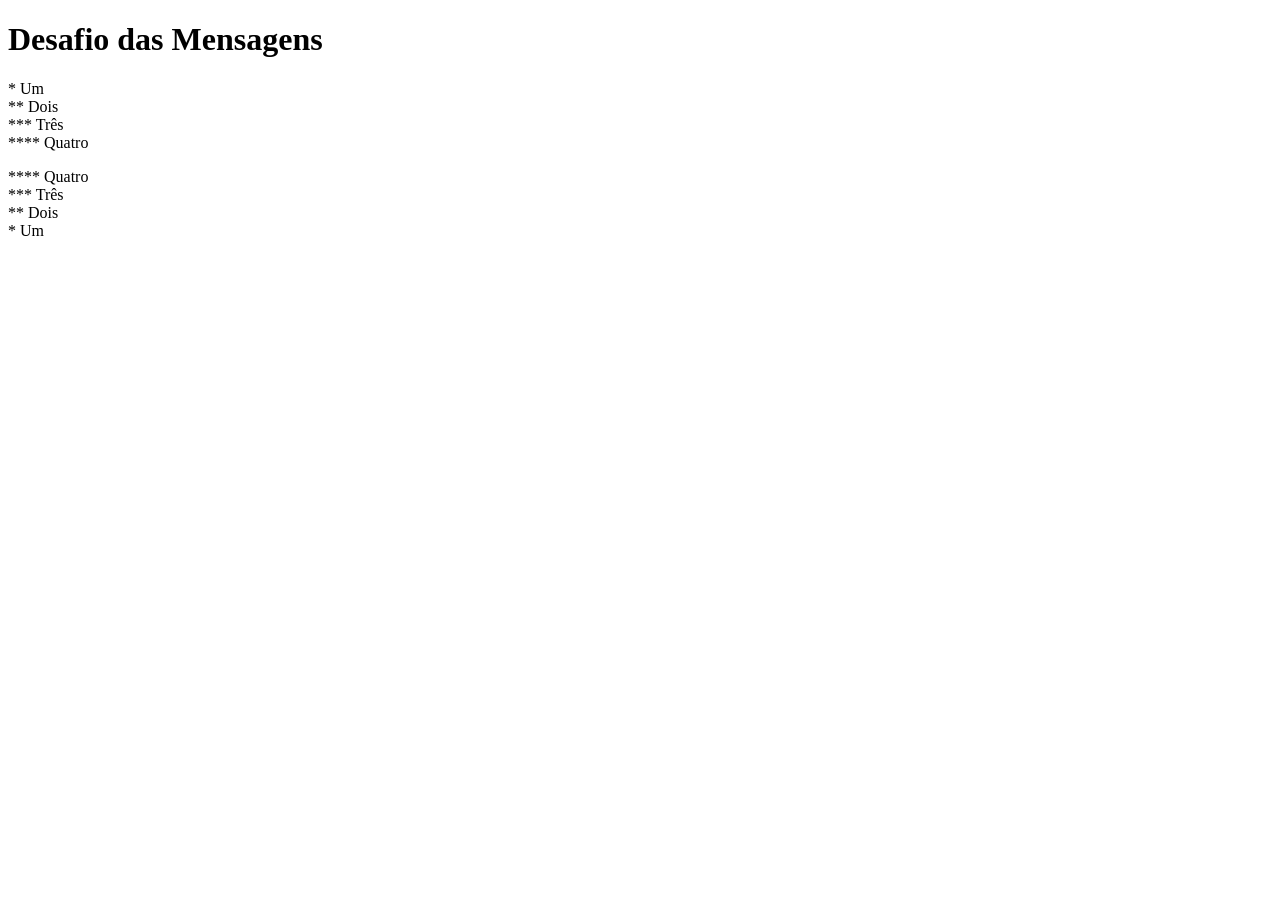
<file: desafios/desafio01/index.html>
<!DOCTYPE html>
<html lang="pt-br">
<head>
    <meta charset="UTF-8">
    <meta name="viewport" content="width=device-width, initial-scale=1.0">
    <title>Mensagens</title>
</head>
<body>
    <h1>Desafio das Mensagens</h1>
    <p>
        * Um <br>
        ** Dois <br>
        *** Três <br>
        **** Quatro <br>
    </p>
    <p>
        **** Quatro <br>
        *** Três <br>
        ** Dois <br>
        * Um <br>
    </p>
</body>
</html>
</file>
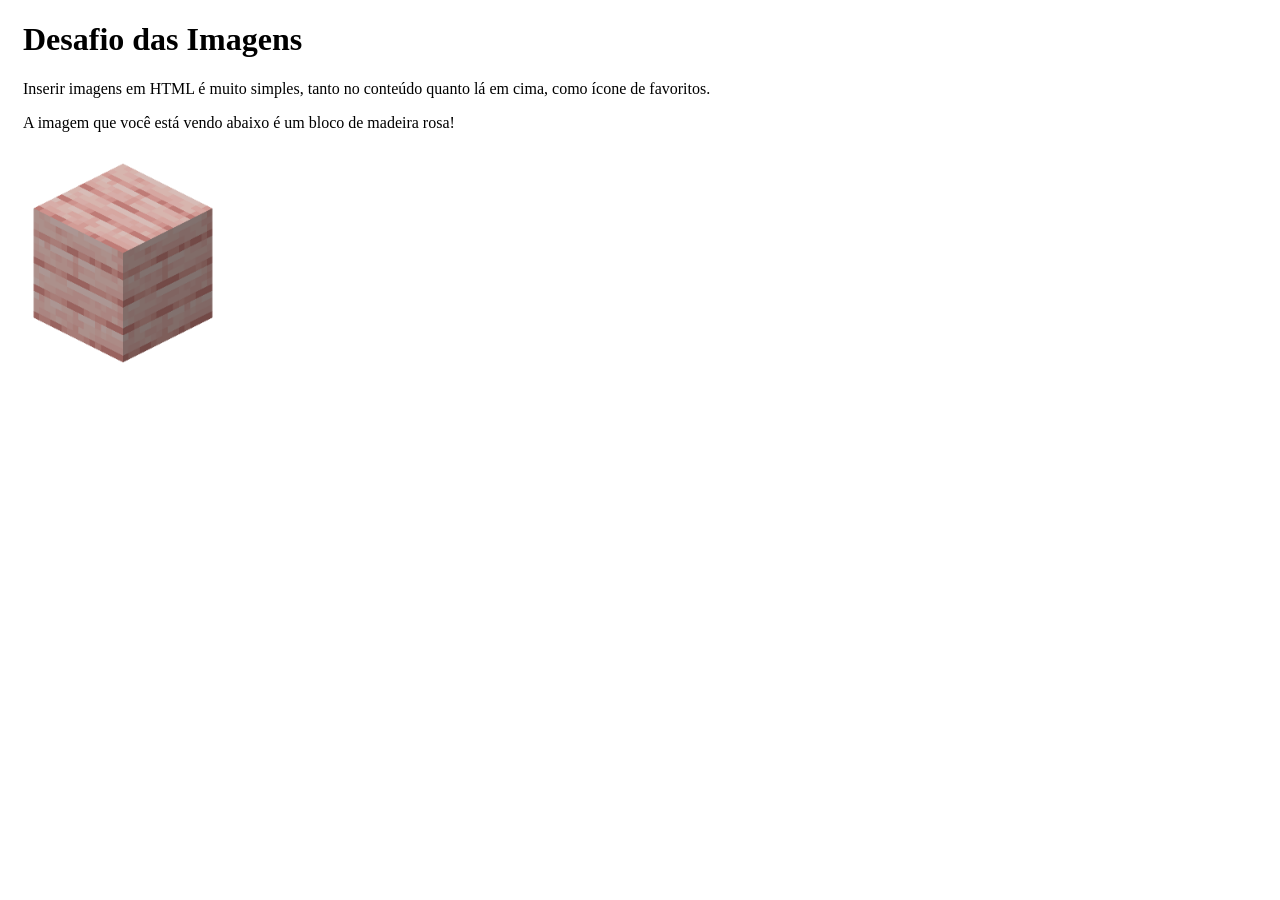
<file: desafios/desafio02/index.html>
<!DOCTYPE html>
<html lang="pt-br">
<head>
    <meta charset="UTF-8">
    <meta name="viewport" content="width=device-width, initial-scale=1.0">
    <link rel="shortcut icon" href="favicon.ico" type="image/x-icon">
    <title>Imagens</title>
    <style>
        * {
            font-family: Cambria, Cochin, Georgia, Times, 'Times New Roman', serif;
        }

        body {
            padding-left: 15px;
        }

        img {
            margin-top: 15px;
            width: 200px;
        }
    </style>
</head>
<body>
    <h1>Desafio das Imagens</h1>
    <p>Inserir imagens em HTML é muito simples, tanto no conteúdo quanto lá em cima, como ícone de favoritos.</p>
    <p>A imagem que você está vendo abaixo é um bloco de madeira rosa!</p>
    <img src="pink_wood.webp" alt="GitHub">
</body>
</html>
</file>
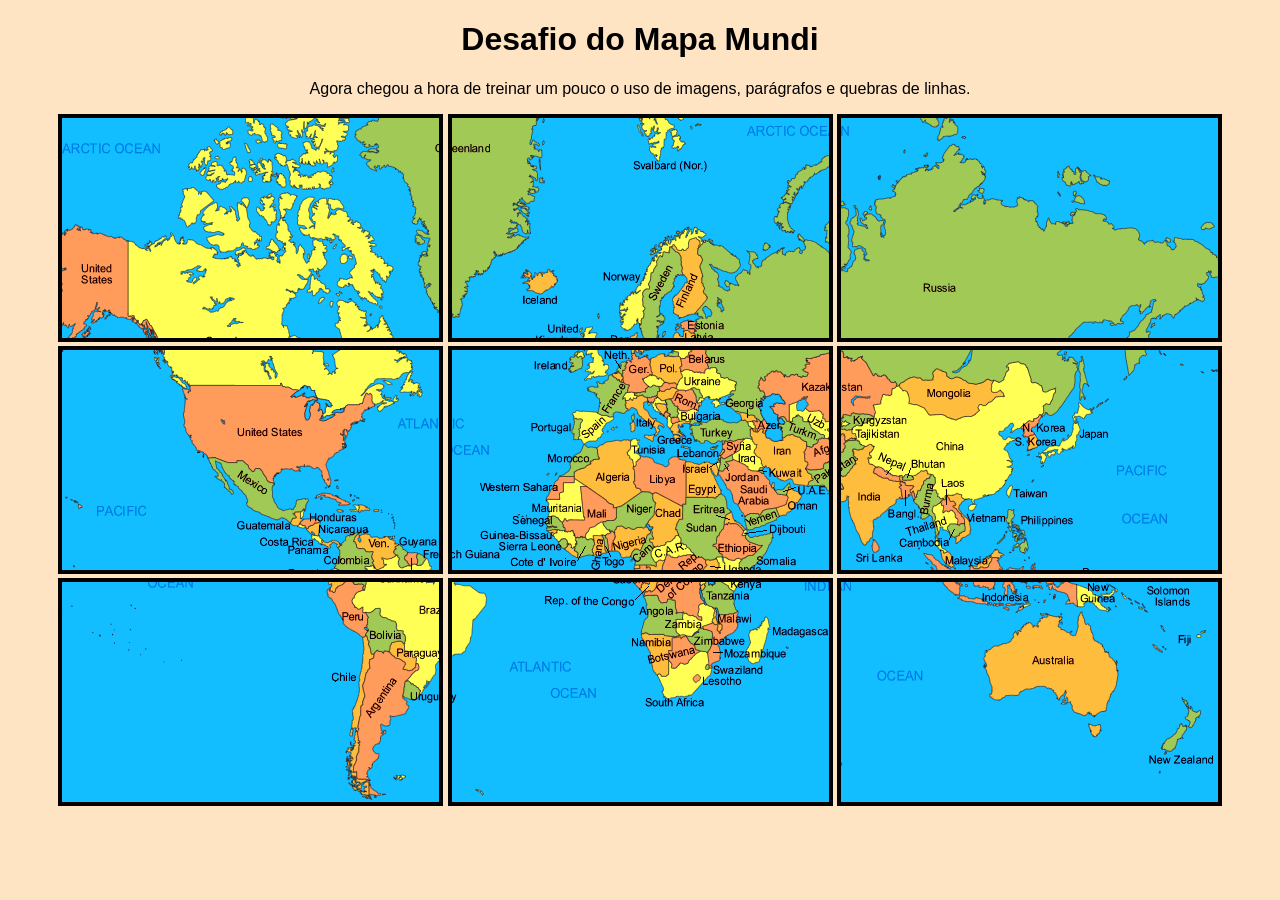
<file: desafios/desafio03/index.html>
<!DOCTYPE html>
<html lang="pt-br">
<head>
    <meta charset="UTF-8">
    <meta name="viewport" content="width=device-width, initial-scale=1.0">
    <link rel="shortcut icon" href="favicon.ico" type="image/x-icon">
    <title>Mapa Mundi</title>
    <style>
        body {
            text-align: center;
            font-family: Arial, Helvetica, sans-serif;
            background-color: bisque;
        }
    </style>
</head>
<body>
    <h1>Desafio do Mapa Mundi</h1>
    <p>Agora chegou a hora de treinar um pouco o uso de imagens, parágrafos e quebras de linhas.</p>
    
    <p>
        <img src="imagens/mapa001.png" alt="Mapa Mundi">
        <img src="imagens/mapa002.png" alt="Mapa Mundi">
        <img src="imagens/mapa003.png" alt="Mapa Mundi"><br>
        <img src="imagens/mapa004.png" alt="Mapa Mundi">
        <img src="imagens/mapa005.png" alt="Mapa Mundi">
        <img src="imagens/mapa006.png" alt="Mapa Mundi"><br>
        <img src="imagens/mapa007.png" alt="Mapa Mundi">
        <img src="imagens/mapa008.png" alt="Mapa Mundi">
        <img src="imagens/mapa009.png" alt="Mapa Mundi">
    </p>
</body>
</html>
</file>
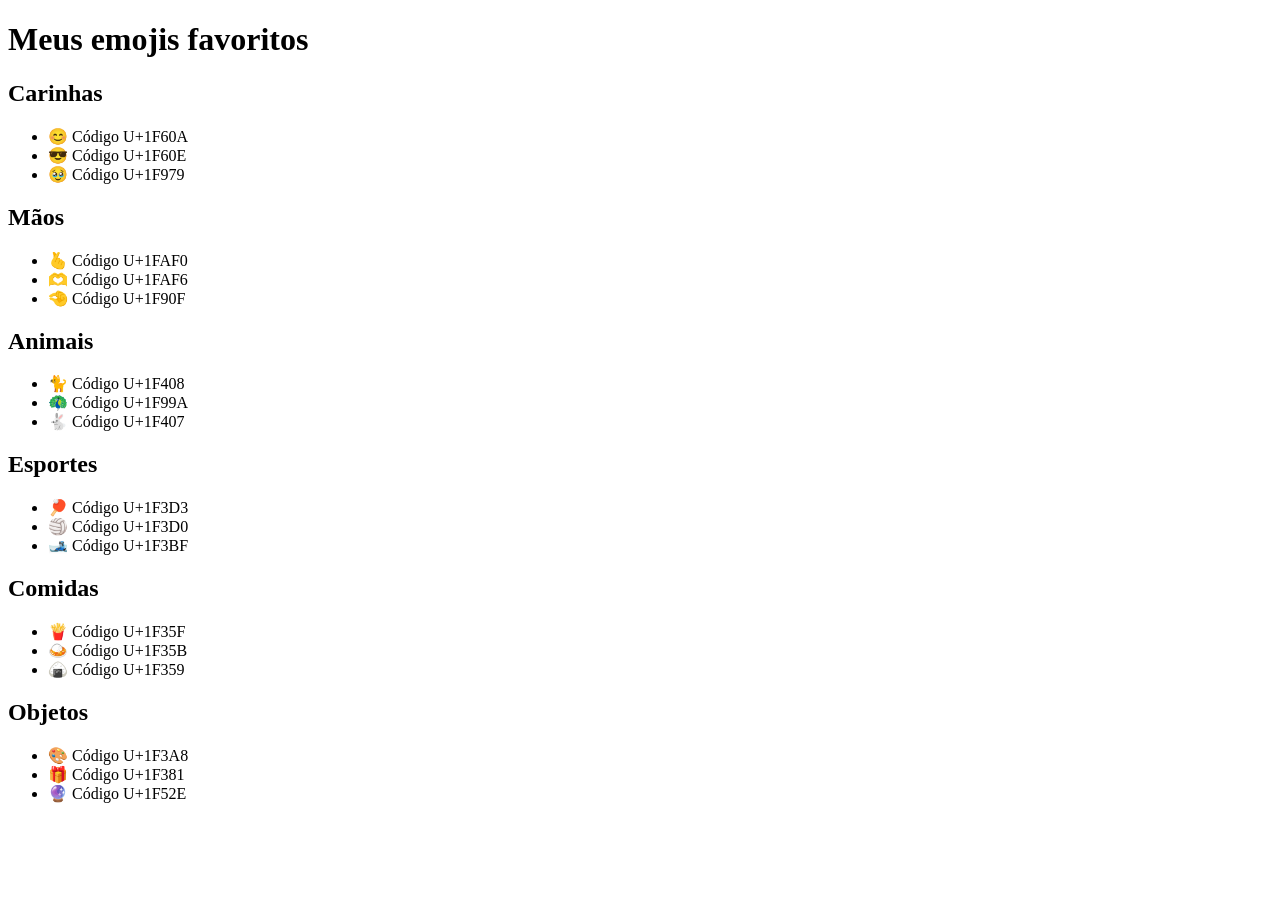
<file: desafios/desafio04/index.html>
<!DOCTYPE html>
<html lang="pt-br">
<head>
    <meta charset="UTF-8">
    <meta name="viewport" content="width=device-width, initial-scale=1.0">
    <title>Emojis</title>
</head>
<body>
    <h1>Meus emojis favoritos</h1>
    <h2>Carinhas</h2>
    <ul>
        <li>&#x1F60A; Código U+1F60A</li>
        <li>&#x1F60E; Código U+1F60E</li>
        <li>&#x1F979; Código U+1F979</li>
    </ul>
    <h2>Mãos</h2>
    <ul>
        <li>&#x1FAF0; Código U+1FAF0</li>
        <li>&#x1FAF6; Código U+1FAF6</li>
        <li>&#x1F90F; Código U+1F90F</li>
    </ul>
    <h2>Animais</h2>
    <ul>
        <li>&#x1F408; Código U+1F408</li>
        <li>&#x1F99A; Código U+1F99A</li>
        <li>&#x1F407; Código U+1F407</li>
    </ul>
    <h2>Esportes</h2>
    <ul>
        <li>&#x1F3D3; Código U+1F3D3</li>
        <li>&#x1F3D0; Código U+1F3D0</li>
        <li>&#x1F3BF; Código U+1F3BF</li>
    </ul>
    <h2>Comidas</h2>
    <ul>
        <li>&#x1F35F; Código U+1F35F</li>
        <li>&#x1F35B; Código U+1F35B</li>
        <li>&#x1F359; Código U+1F359</li>
    </ul>
    <h2>Objetos</h2>
    <ul>
        <li>&#x1F3A8; Código U+1F3A8</li>
        <li>&#x1F381; Código U+1F381</li>
        <li>&#x1F52E; Código U+1F52E</li>
    </ul>
</body>
</html>
</file>
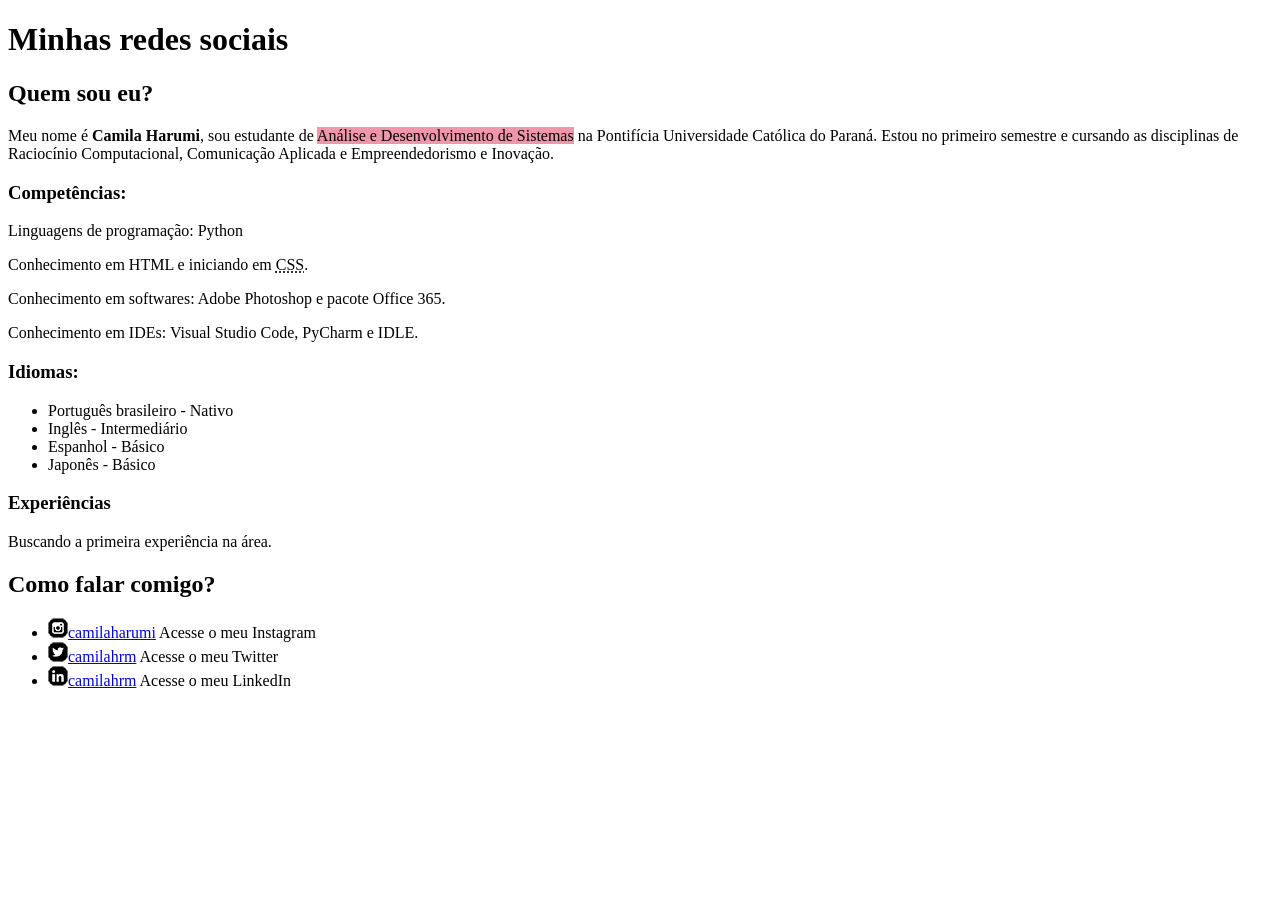
<file: desafios/desafio05/index.html>
<!DOCTYPE html>
<html lang="pt-br">
<head>
    <meta charset="UTF-8">
    <meta http-equiv="X-UA-Compatible" content="IE=edge">
    <meta name="viewport" content="width=device-width, initial-scale=1.0">
    <title>Social</title>
    <style>
        mark {background-color: rgb(240, 150, 170);}
    </style>
</head>
<body>
    <h1>Minhas redes sociais</h1>
    <h2>Quem sou eu?</h2>
    <p>Meu nome é <strong>Camila Harumi</strong>, sou estudante de <mark>Análise e Desenvolvimento de Sistemas</mark> na Pontifícia Universidade Católica do Paraná. Estou no primeiro semestre e cursando as disciplinas de Raciocínio Computacional, Comunicação Aplicada e Empreendedorismo e Inovação.</p>
    <h3>Competências:</h3>
    <p>Linguagens de programação: Python</p>
    <p>Conhecimento em <abbrev title="HyperText Markup Language">HTML</abbrev> e iniciando em <abbr title="Cascading Style Sheets">CSS</abbr>.</p>
    <p>Conhecimento em softwares: Adobe Photoshop e pacote Office 365.
    <p>Conhecimento em IDEs: Visual Studio Code, PyCharm e IDLE.</p>
    <h3>Idiomas:<h3></h3>
    <ul>
        <Li>Português brasileiro - Nativo</Li>
        <li>Inglês - Intermediário</li>
        <li>Espanhol - Básico</li>
        <li>Japonês - Básico</li>
    </ul>
    <h3>Experiências</h3>
    <p>Buscando a primeira experiência na área.</p>
    <h2>Como falar comigo?</h2>
    <ul>
        <li><img src="imagens/icone-instagram.png"><a href="https://www.instagram.com" target="_blank" rel="external">camilaharumi</a> Acesse o meu Instagram</li>
        <li><img src="imagens/icone-twitter.png"><a href="https://twitter.com" target="_blank" rel="external">camilahrm</a> Acesse o meu Twitter
        <li><img src="imagens/icone-linkedin.png"><a href="https://br.linkedin.com" target="_blank" rel="external">camilahrm</a> Acesse o meu LinkedIn</li>
    </ul>
</body>
</html>
</file>
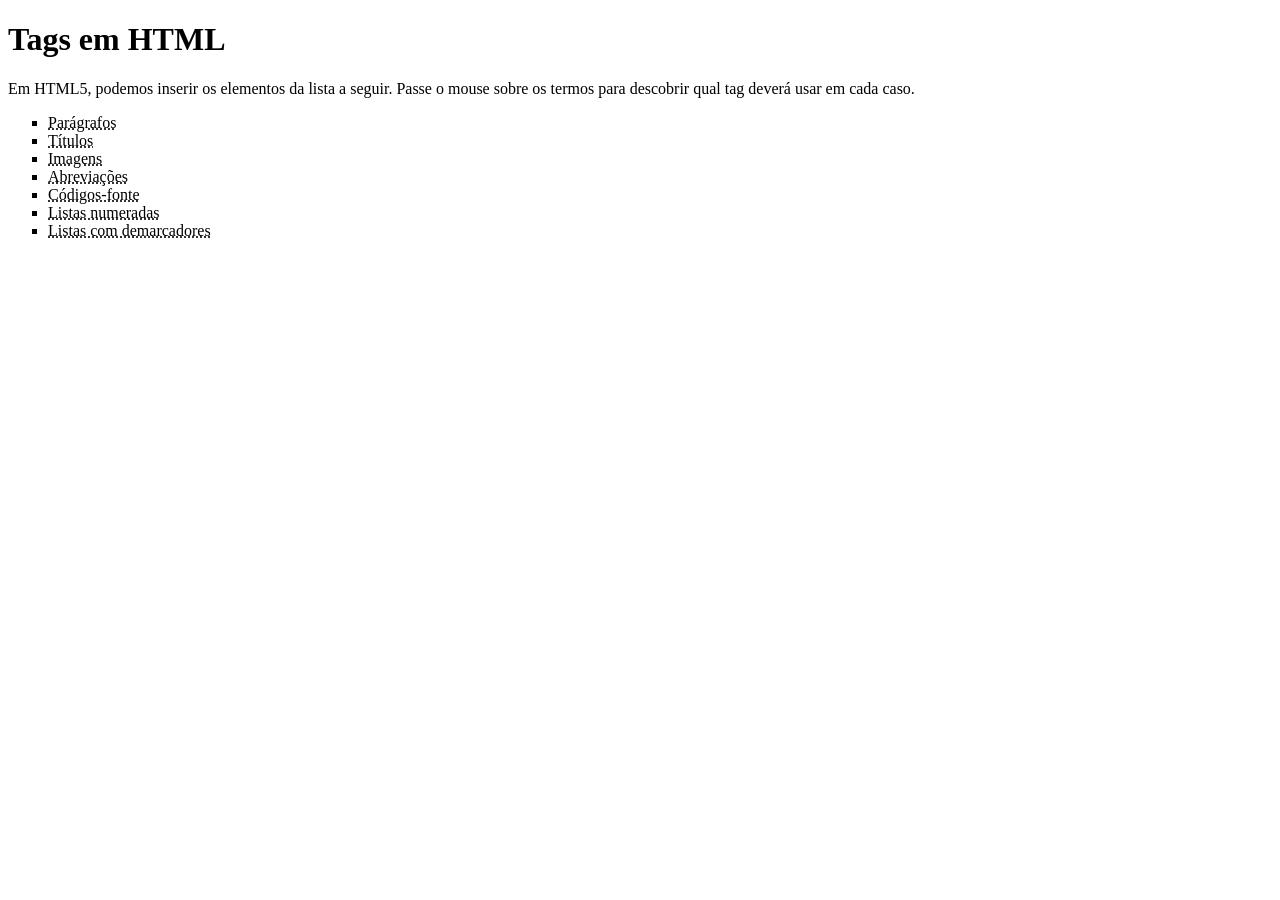
<file: desafios/desafio06/index.html>
<!DOCTYPE html>
<html lang="pt-br">
<head>
    <meta charset="UTF-8">
    <meta http-equiv="X-UA-Compatible" content="IE=edge">
    <meta name="viewport" content="width=device-width, initial-scale=1.0">
    <title>Tags HTML</title>
</head>
<body>
    <h1>Tags em HTML</h1>
    <p>Em HTML5, podemos inserir os elementos da lista a seguir. Passe o mouse sobre os termos para descobrir qual tag deverá usar em cada caso.</p>

    <ul type="square">
        <li><abbr title="Use a tag &lt;p&gt;">Parágrafos</abbr></li>
        <li><abbr title="Use a tag &lt;title&gt;">Títulos</abbr></li>
        <li><abbr title="Use a tag &lt;img src=/&gt;">Imagens</abbr></li>
        <li><abbr title="Use a tag &lt;abbr&gt;">Abreviações</abbr></li>
        <li><abbr title="Use a tag &lt;code&gt;">Códigos-fonte</abbr></li>
        <li><abbr title="Use a tag &lt;ol&gt;">Listas numeradas</abbr></li>
        <li><abbr title="Use a tag &lt;ul&gt;">Listas com demarcadores</abbr></li>
    </ul>
</body>
</html>
</file>
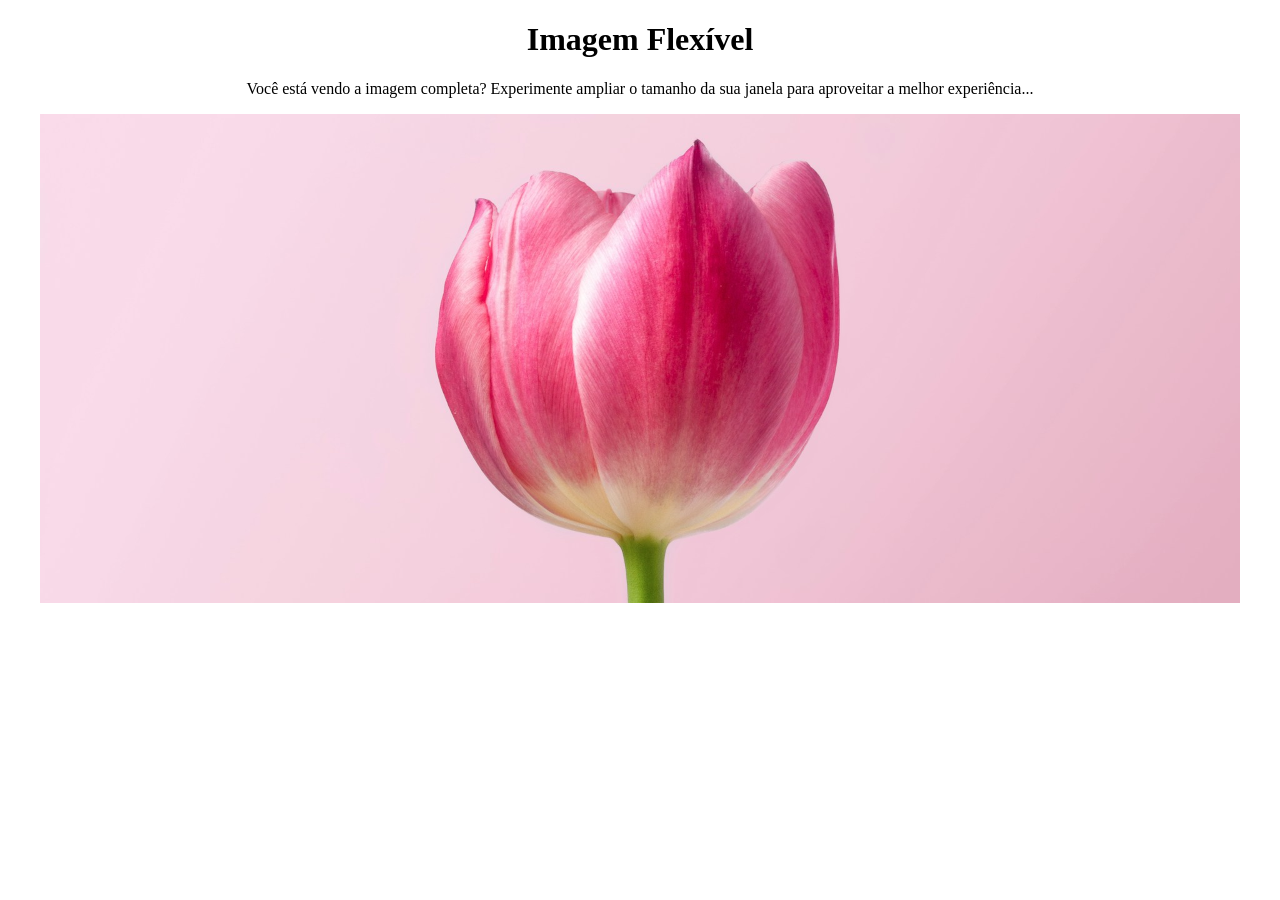
<file: desafios/desafio07/index.html>
<!DOCTYPE html>
<html lang="pt-br">
<head>
    <meta charset="UTF-8">
    <meta name="viewport" content="width=device-width, initial-scale=1.0">
    <title>Tulipa flexível</title>
    <style>
        body {
            text-align: center;
            font-family: Cambria, Cochin, Georgia, Times, 'Times New Roman', serif;
        }
    </style>
</head>
<body>
    <h1>Imagem Flexível</h1>
    <p>Você está vendo a imagem completa? Experimente ampliar o tamanho da sua janela para aproveitar a melhor experiência...</p>
    <picture>
        <source media="(max-width: 800px)" srcset="flor-p.png">
        <source media="(max-width: 1200px)" srcset="flor-m.png">
        <img src="flor-g.png" alt="tulipa">
    </picture>
</body>
</html>
</file>
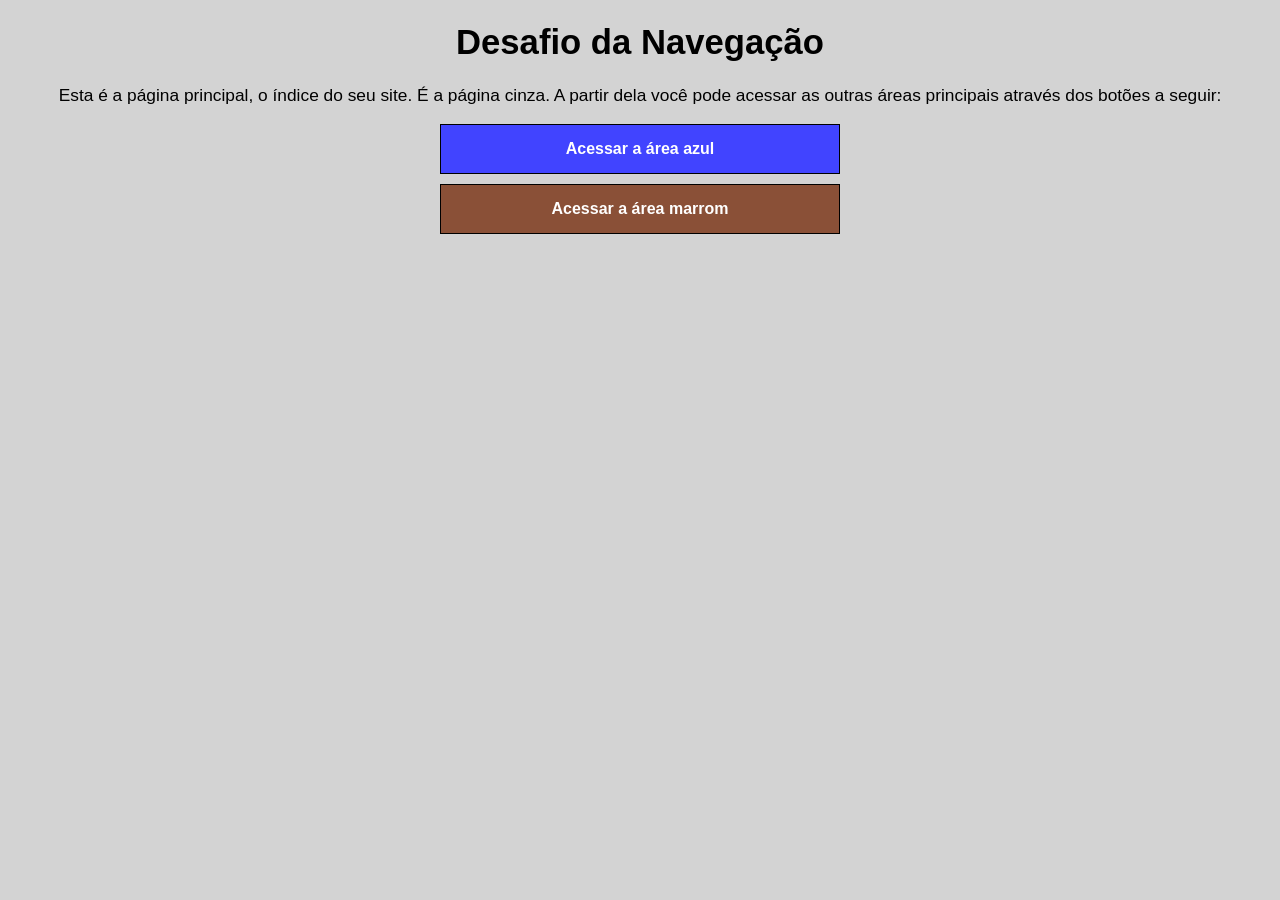
<file: desafios/desafio08/index.html>
<!DOCTYPE html>
<html lang="pt-br">
<head>
    <meta charset="UTF-8">
    <meta name="viewport" content="width=device-width, initial-scale=1.0">
    <link rel="shortcut icon" href="favicon.ico" type="image/x-icon">
    <title>Navegação</title>
    <style>
        body {
            font: 13pt Arial;
            color: black;
            background-color: lightgray;
            text-align: center;
        }

        button {
            cursor: pointer;
            width: 400px;
            margin: 10px auto;
        }

        a {
            text-decoration: none;
        }

        button#botao-azul {
            display: block;
            background-color: rgb(65, 68, 255);
            padding: 15px;
            font-size: medium;
            color: white;
            font-weight: bold;
            border: 1.5px solid black;
            transition: 0.3s;
        }

        button#botao-marrom {
            display: block;
            background-color: rgb(138, 80, 55);
            padding: 15px;
            font-size: medium;
            color: white;
            font-weight: bold;
            border: 1.5px solid black;
            transition: 0.3s;
        }

        button#botao-azul:hover {
            background-color: rgb(207, 54, 54);
        }

        button#botao-marrom:hover {
            background-color: rgb(207, 54, 54);
        }
    </style>
</head>
<body>
    <h1>Desafio da Navegação</h1>
    <p>Esta é a página principal, o índice do seu site. É a página cinza. A partir dela você pode acessar as outras áreas principais através dos botões a seguir:</p>

    <a href="azul.html"><button id="botao-azul">Acessar a área azul</button></a>
    <a href="marrom.html"><button id="botao-marrom">Acessar a área marrom</button></a>
</body>
</html>
</file>
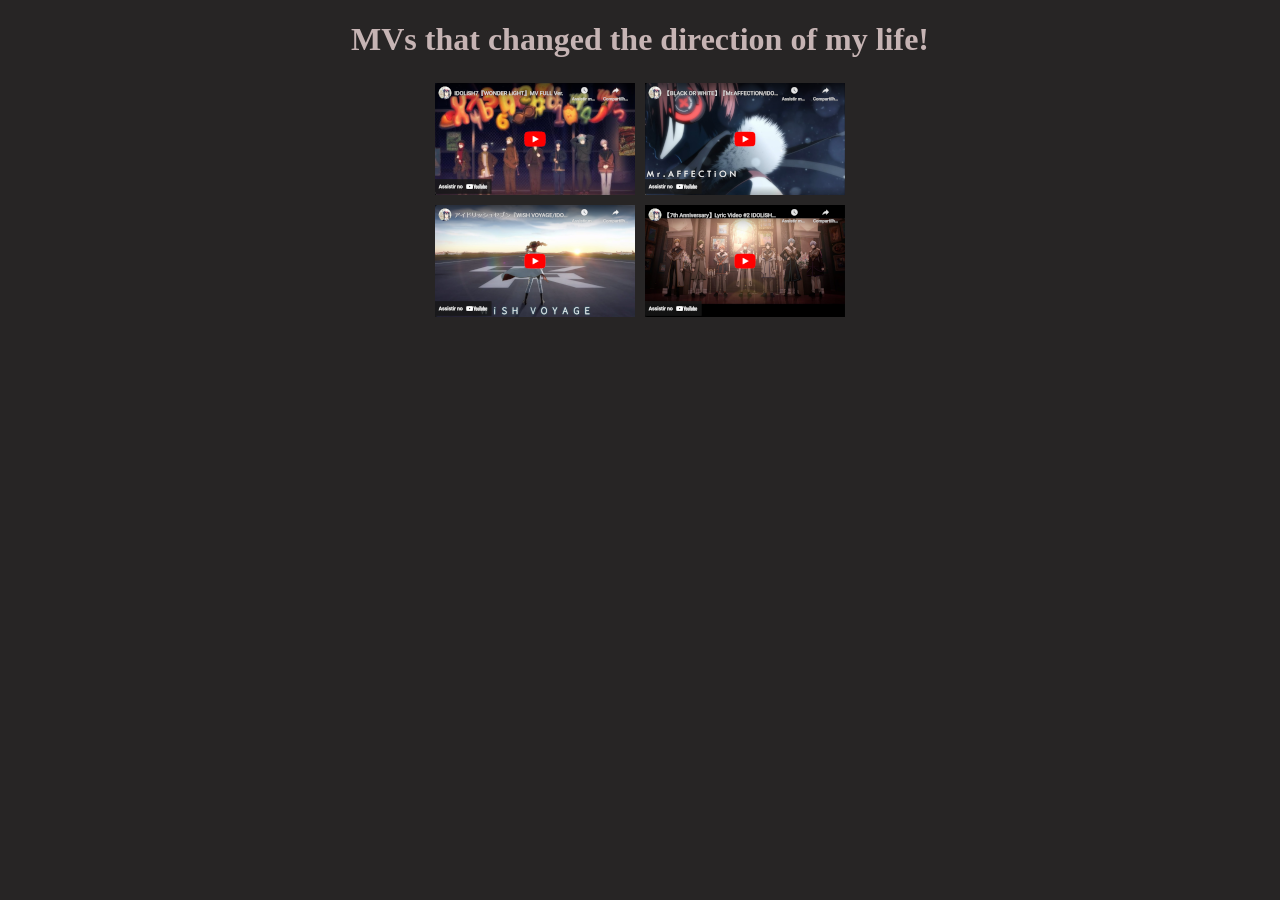
<file: desafios/desafio09/index.html>
<!DOCTYPE html>
<html lang="pt-br">
<head>
    <meta charset="UTF-8">
    <meta http-equiv="X-UA-Compatible" content="IE=edge">
    <meta name="viewport" content="width=device-width, initial-scale=1.0">
    <title>Vídeos</title>
    <link rel="shortcut icon" href="rikuicon.ico" type="image/x-icon">
    <style>
        body {
            background-color: rgb(39, 37, 37);
            color: rgb(198, 180, 180);
            text-align: center;
            font-family: Cambria, Cochin, Georgia, Times, 'Times New Roman', serif;
        }

        img {
            margin: 3px;
        }
    </style>
</head>
<body>
    <h1>MVs that changed the direction of my life!</h1>
    <a href="pag002/pag002.html"><img src="imagens/thumb-wl.png"></a>
    <a href="pag003/pag003.html"><img src="imagens/thumb-ma.png"></a><br>
    <a href="pag004/pag004.html"><img src="imagens/thumb-wv.png"></a>
    <a href="pag005/pag005.html"><img src="imagens/thumb-hc.png"></a>
</body>
</html>
</file>
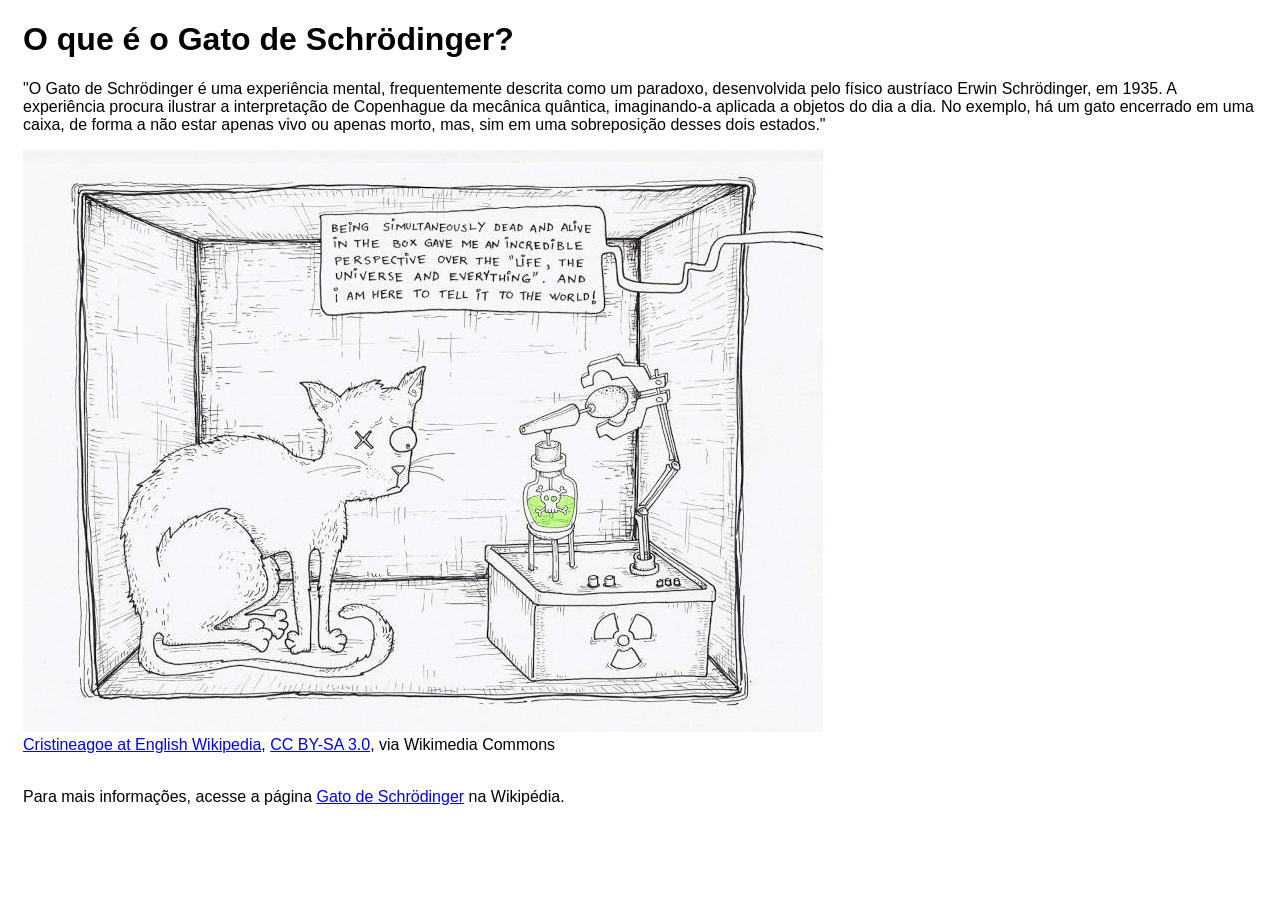
<file: exercicios/ex001/index.html>
<!DOCTYPE html>
<html lang="pt-br">
<head>
    <meta charset="UTF-8">
    <meta http-equiv="X-UA-Compatible" content="IE=edge">
    <meta name="viewport" content="width=device-width, initial-scale=1.0">

    <link rel="shortcut icon" href="favicon.ico" type="image/x-icon">
    
    <title>Gato de Schrödinger</title>
    <style>
        body {
            font-family: Arial, Helvetica, sans-serif;
            padding-left: 15px;
            padding-right: 15px;
        }
    </style>
</head>
<body>
        <h1>O que é o Gato de Schrödinger?</h1>
        <p>"O Gato de Schrödinger é uma experiência mental, frequentemente descrita como um paradoxo, desenvolvida pelo físico austríaco Erwin Schrödinger, em 1935. A experiência procura ilustrar a interpretação de Copenhague da mecânica quântica, imaginando-a aplicada a objetos do dia a dia. No exemplo, há um gato encerrado em uma caixa, de forma a não estar apenas vivo ou apenas morto, mas, sim em uma sobreposição desses dois estados."</p>

        <img src="imagens/schrodingercat-800.jpg" alt="schrodinger cat"/>
        <br>
        <a href="https://commons.wikimedia.org/wiki/File:Schrodinger_cat_in_box.jpg" target="_blank">Cristineagoe at English Wikipedia</a>, <a href="https://creativecommons.org/licenses/by-sa/3.0" target="_blank">CC BY-SA 3.0</a>, via Wikimedia Commons

        
        <p><br>Para mais informações, acesse a página <a href="https://pt.wikipedia.org/wiki/Gato_de_Schrödinger" target="_blank">Gato de Schrödinger</a> na Wikipédia.</p>

</body>
</html>
</file>
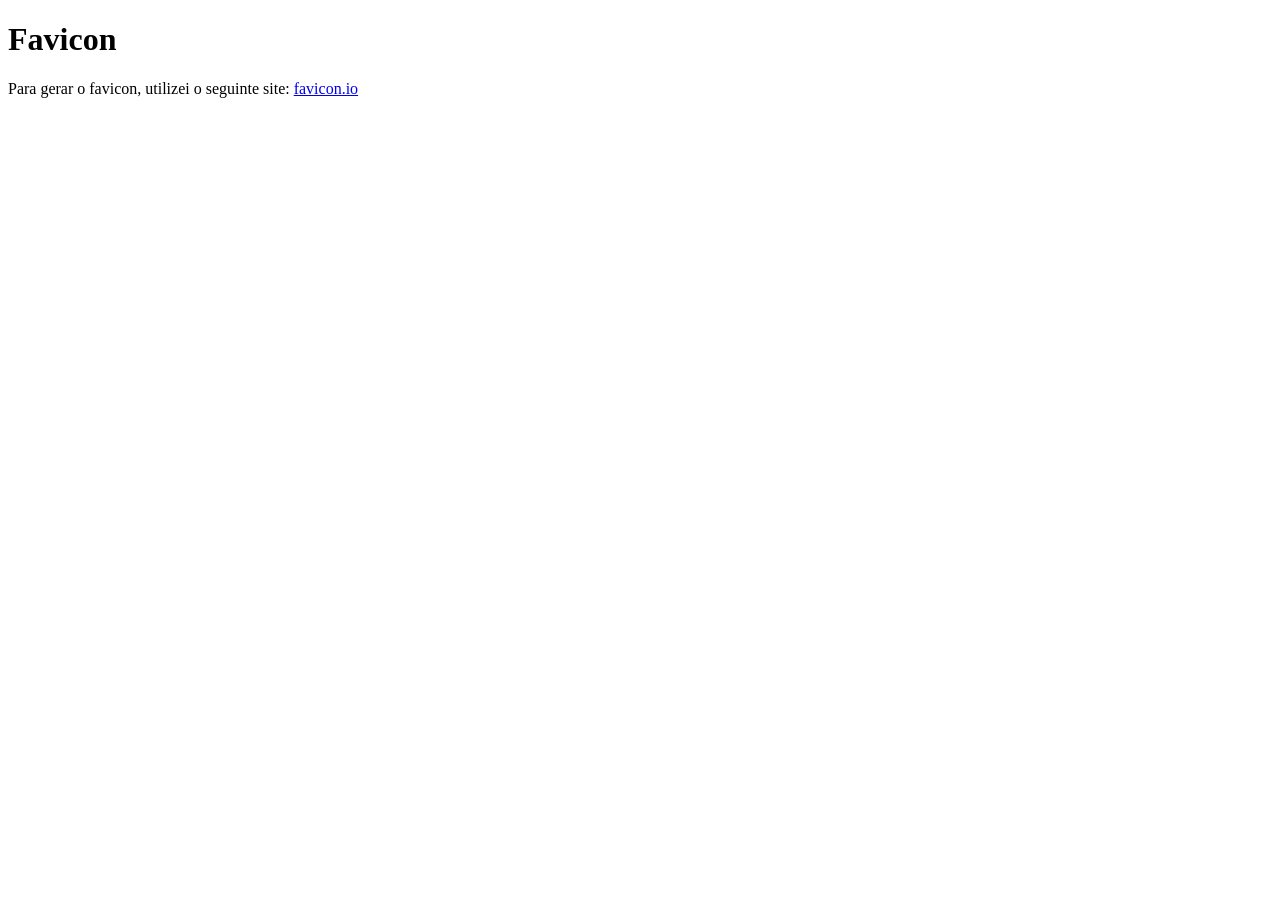
<file: exercicios/ex002/index.html>
<!DOCTYPE html>
<html lang="pt-br">
<head>
    <meta charset="UTF-8">
    <meta http-equiv="X-UA-Compatible" content="IE=edge">
    <meta name="viewport" content="width=device-width, initial-scale=1.0">
    <link rel="shortcut icon" href="rikuicon.ico" type="image/x-icon">
    <title>Teste de favicon</title>
</head>
<body>
    <h1>Favicon</h1>
    <p>Para gerar o favicon, utilizei o seguinte site: <a href="https://favicon.io" target="_blank">favicon.io</a></p>
</body>
</html>
</file>
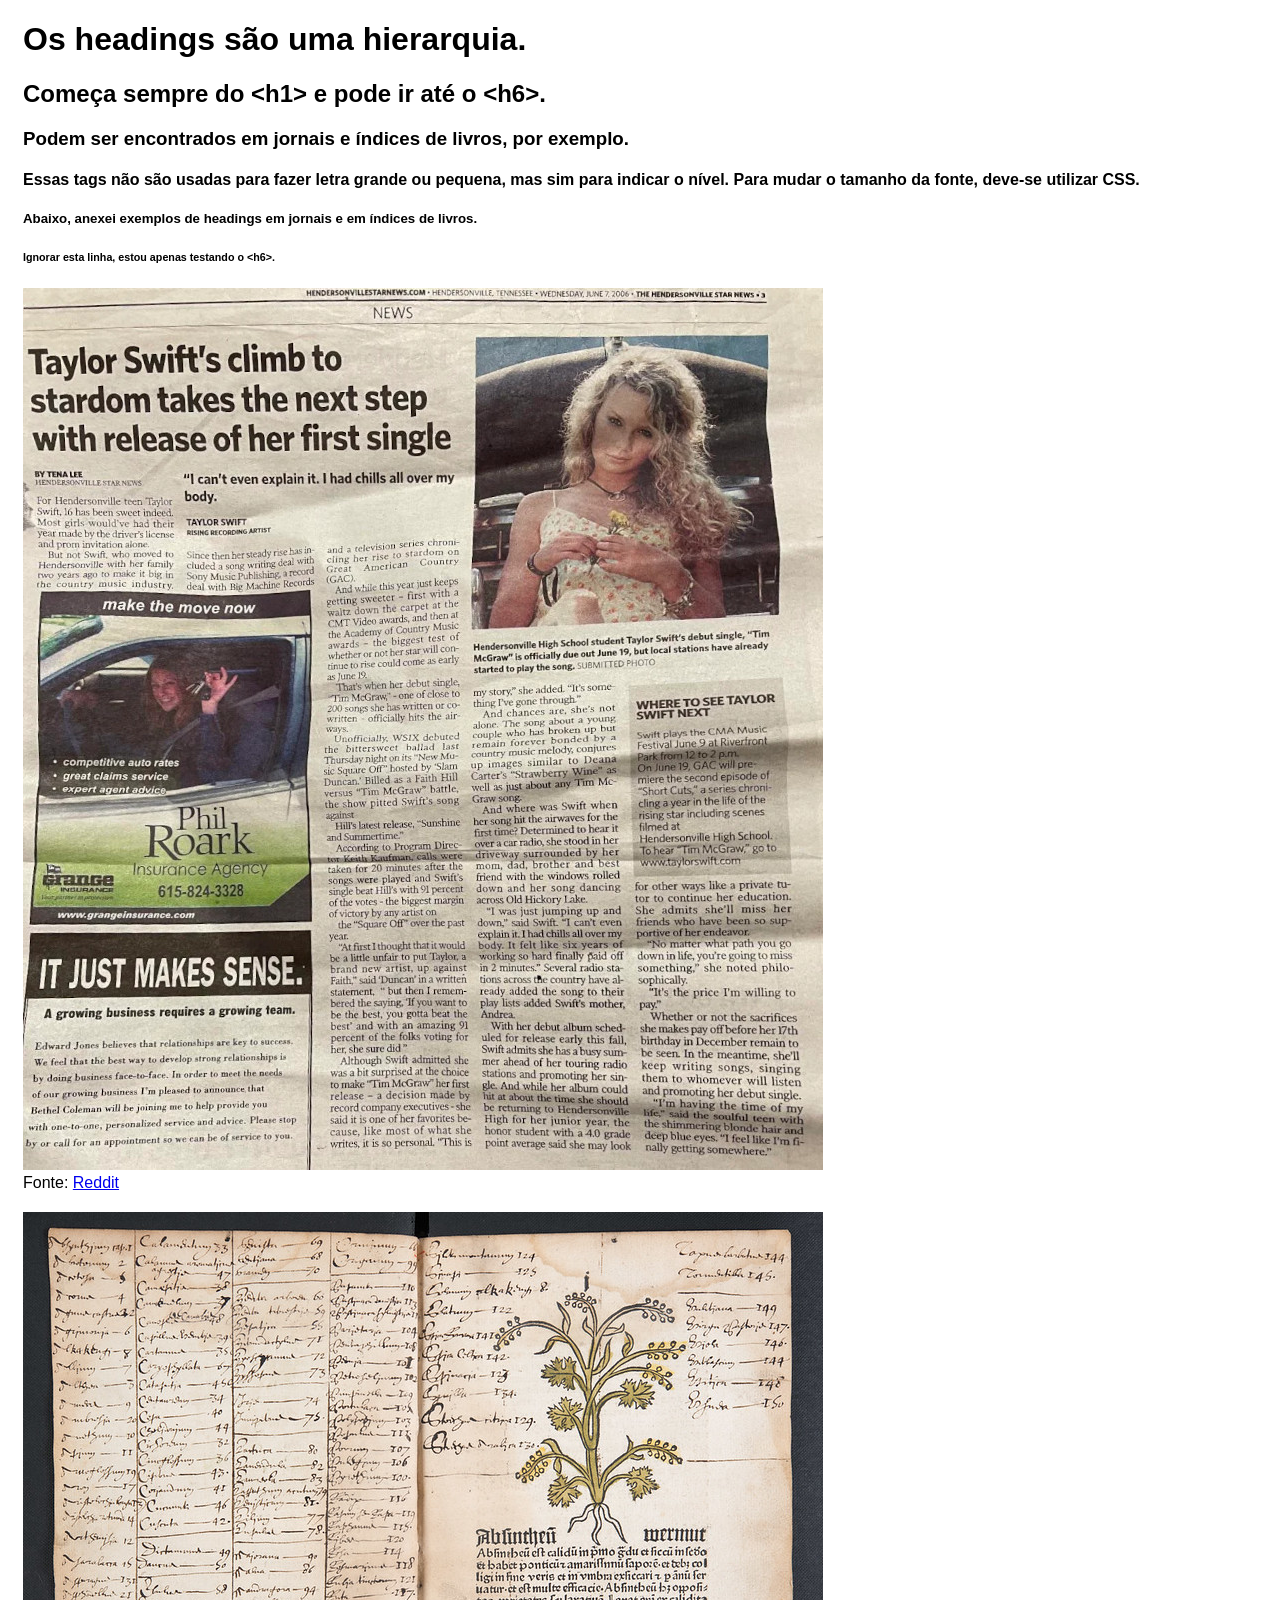
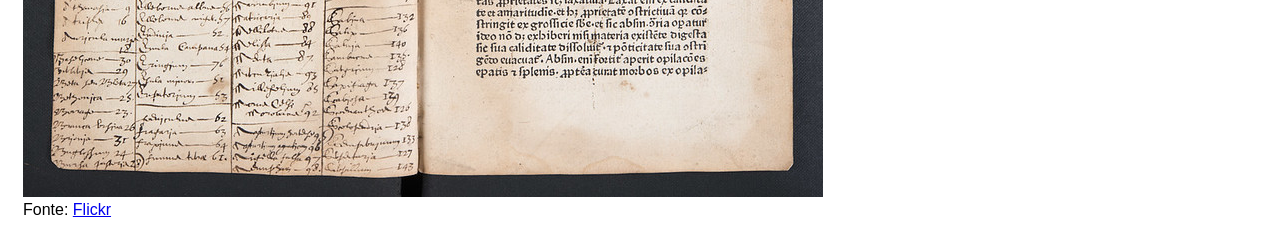
<file: exercicios/ex003/index.html>
<!DOCTYPE html>
<html lang="pt-br">
<head>
    <meta charset="UTF-8">
    <meta http-equiv="X-UA-Compatible" content="IE=edge">
    <meta name="viewport" content="width=device-width, initial-scale=1.0">
    <title>Como funcionam os headings?</title>
    <style>
        body {
            font-family: Arial, Helvetica, sans-serif;
            padding-left: 15px;
            padding-right: 15px;
        }

        .imagem {
            margin-bottom: 20px;
        }
    </style>
</head>
<body>
    <h1>Os headings são uma hierarquia.</h1>
    <h2>Começa sempre do &lt;h1&gt; e pode ir até o &lt;h6&gt;.</h2> <!--less than / greater than-->
    <h3>Podem ser encontrados em jornais e índices de livros, por exemplo.</h3>
    <h4>Essas tags não são usadas para fazer letra grande ou pequena, mas sim para indicar o nível. Para mudar o tamanho da fonte, deve-se utilizar CSS.</h4>
    <h5>Abaixo, anexei exemplos de headings em jornais e em índices de livros.</h5>
    <h6>Ignorar esta linha, estou apenas testando o &lt;h6&gt;.</h6>

    <div class="imagem">
        <img src="imagens/jornal-800.jpg" alt="Heading em jornal"/>
        <br>
        Fonte: <a href="https://www.reddit.com/r/TaylorSwift/comments/10a58ce/profile_of_16yearold_taylor_swift_in_the_local/?show=original" target="_blank">Reddit</a>
    </div>

    <div class="imagem">
        <img src="imagens/indice-800.jpg" alt="Heading em índice de livro"/>
        <br>
        Fonte: <a href="https://www.flickr.com/photos/uofglibrary/7788437934" target="_blank">Flickr</a>
    </div>
</body>
</html>
</file>
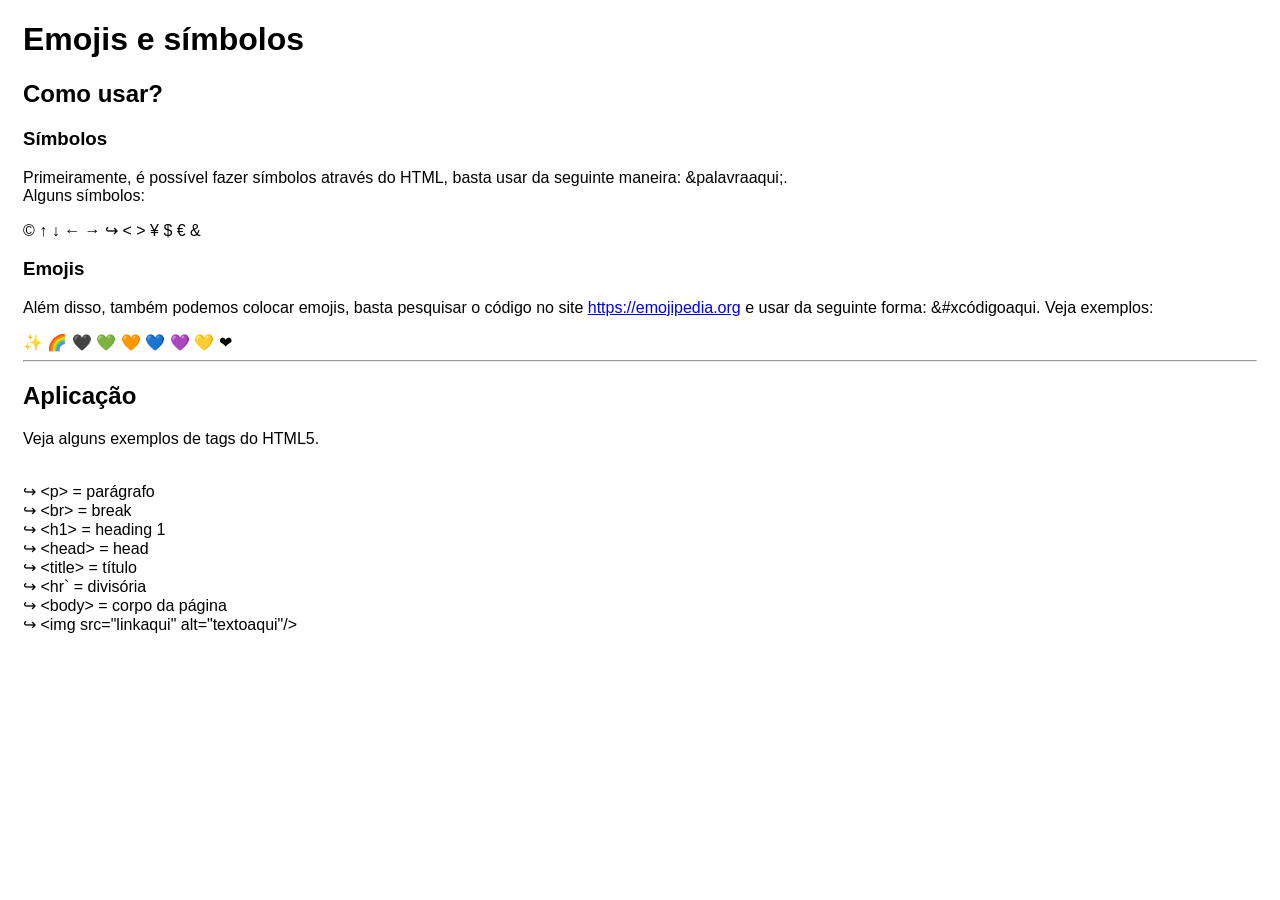
<file: exercicios/ex004/index.html>
<!DOCTYPE html>
<html lang="pt-br">
<head>
    <meta charset="UTF-8">
    <meta http-equiv="X-UA-Compatible" content="IE=edge">
    <meta name="viewport" content="width=device-width, initial-scale=1.0">
    <title>Teste de símbolos e emojis</title>
    <style>
        body {
            font-family: Arial, Helvetica, sans-serif;
            padding-left: 15px;
            padding-right: 15px;
        }
    </style>
</head>
<body>
    <h1>Emojis e símbolos</h1>
    <h2>Como usar?</h2>
    <h3>Símbolos</h3>
    <p>Primeiramente, é possível fazer símbolos através do HTML, basta usar da seguinte maneira: &amp;palavraaqui;. <br>Alguns símbolos:</p>
    &copy; <!--Símbolo do copyright-->
    &uparrow; 
    &downarrow;
    &leftarrow;
    &rightarrow;
    &hookrightarrow;
    &lt;
    &gt;
    &yen;
    &dollar;
    &euro;
    &amp;
    <h3>Emojis</h3>
    <p>Além disso, também podemos colocar emojis, basta pesquisar o código no site <a href="https://emojipedia.org" target="_blank">https://emojipedia.org</a> e usar da seguinte forma: &amp;#xcódigoaqui. Veja exemplos:</p>
    &#x2728
    &#x1F308
    &#x1F5A4
    &#x1F49A
    &#x1F9E1
    &#x1F499
    &#x1F49C
    &#x1F49B
    &#x2764 <!--coração vermelho não está funcionando-->
    <hr>
    <h2>Aplicação</h2>
    <p>Veja alguns exemplos de tags do HTML5.</p>
    <br>&hookrightarrow; &lt;p&gt; = parágrafo
    <br>&hookrightarrow; &lt;br&gt; = break
    <br>&hookrightarrow; &lt;h1&gt; = heading 1
    <br>&hookrightarrow; &lt;head&gt; = head
    <br>&hookrightarrow; &lt;title&gt; = título
    <br>&hookrightarrow; &lt;hr&grave; = divisória
    <br>&hookrightarrow; &lt;body&gt; = corpo da página
    <br>&hookrightarrow; &lt;img src="linkaqui" alt="textoaqui"/&gt;
</body>
</html>
</file>
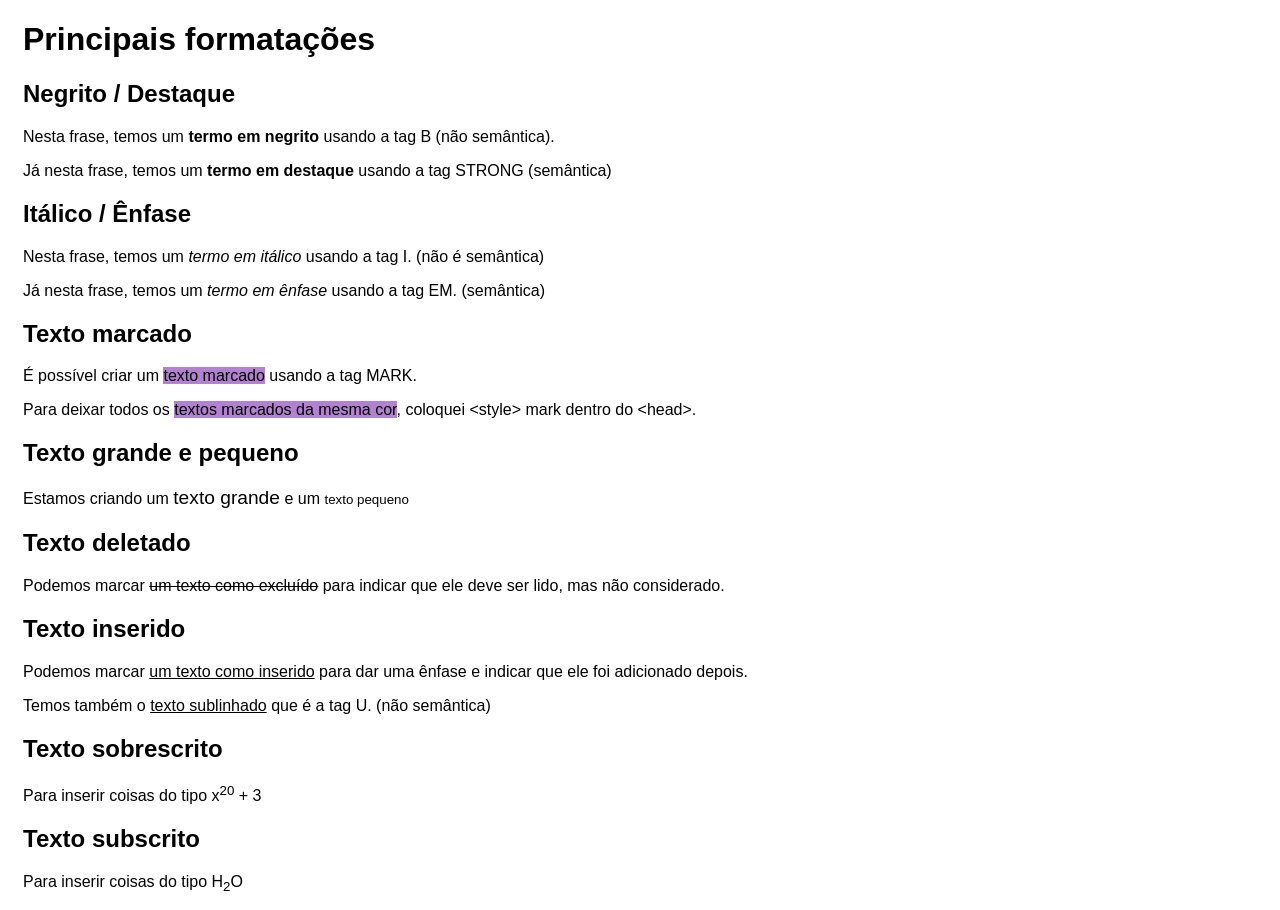
<file: exercicios/ex005/index.html>
<!DOCTYPE html>
<html lang="pt-br">
<head>
    <meta charset="UTF-8">
    <meta http-equiv="X-UA-Compatible" content="IE=edge">
    <meta name="viewport" content="width=device-width, initial-scale=1.0">
    <title>Formatação de textos</title>
    <style>
        body {
            font-family: Arial, Helvetica, sans-serif;
            padding-left: 15px;
            padding-right: 15px;
        }

        mark {
            background-color: rgb(178, 130, 208);
        }
    </style>
</head>
<!--ATENÇÃO = o <style> é do CSS-->
<body>
    <h1>Principais formatações</h1>
    <h2>Negrito / Destaque</h2>
    <p>Nesta frase, temos um <b>termo em negrito</b> usando a tag B (não semântica).</p> <!--quando a tag não é semântica, é por que ela não tem significado, ou seja, não deve ser mais usada-->
    <p>Já nesta frase, temos um <strong>termo em destaque</strong> usando a tag STRONG (semântica)</p>
    <h2>Itálico / Ênfase</h2>
    <p>Nesta frase, temos um <i>termo em itálico</i> usando a tag I. (não é semântica)</p>
    <p>Já nesta frase, temos um <em>termo em ênfase</em> usando a tag EM. (semântica)</p>
    <h2>Texto marcado</h2>
    <p>É possível criar um <mark>texto marcado</mark> usando a tag MARK.</p>
    <p>Para deixar todos os <mark>textos marcados da mesma cor</mark>, coloquei &lt;style&gt; mark dentro do &lt;head&gt;.</p>
    <h2>Texto grande e pequeno</h2>
    <p>Estamos criando um <big>texto grande</big> e um <small>texto pequeno</small></p> <!--o <big> está obsoleto, ou seja, não deve mais ser utilizado; o <small> está normal e pode ser utilizado-->
    <h2>Texto deletado</h2>
    <p>Podemos marcar <del>um texto como excluído</del> para indicar que ele deve ser lido, mas não considerado.</p>
    <h2>Texto inserido</h2>
    <p>Podemos marcar <ins>um texto como inserido</ins> para dar uma ênfase e indicar que ele foi adicionado depois.</p>
    <p>Temos também o <u>texto sublinhado</u> que é a tag U. (não semântica)</p>
    <h2>Texto sobrescrito</h2>
    <p>Para inserir coisas do tipo x<sup>20</sup> + 3</p>
    <h2>Texto subscrito</h2>
    <p>Para inserir coisas do tipo H<sub>2</sub>O</p>
</body>
</html>
</file>
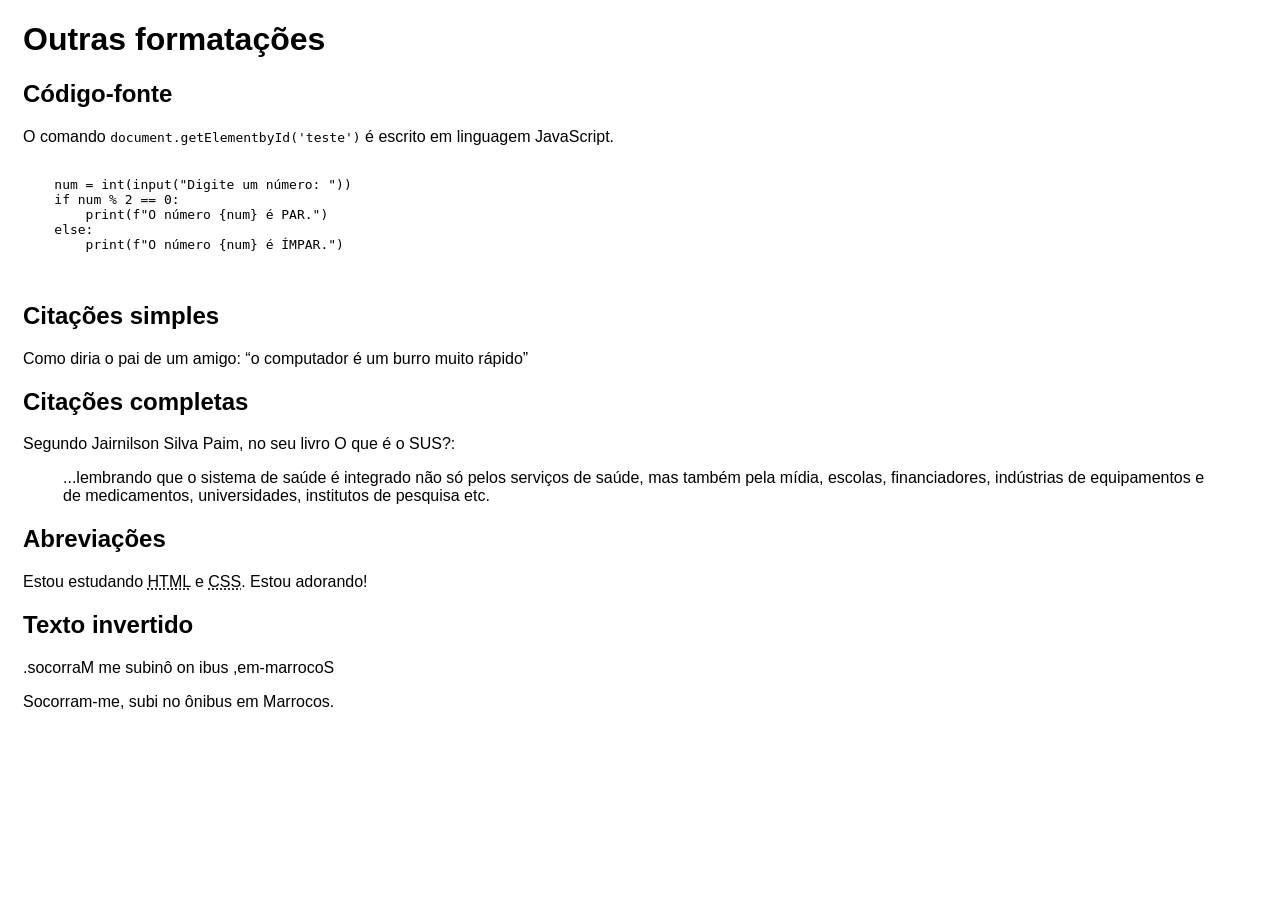
<file: exercicios/ex006/index.html>
<!DOCTYPE html>
<html lang="pt-br">
<head>
    <meta charset="UTF-8">
    <meta http-equiv="X-UA-Compatible" content="IE=edge">
    <meta name="viewport" content="width=device-width, initial-scale=1.0">
    <title>Outras formatações</title>
    <style>
        body {
            font-family: Arial, Helvetica, sans-serif;
            padding-left: 15px;
            padding-right: 15px;
        }
    </style>
</head>
<body>
    <h1>Outras formatações</h1>
    <h2>Código-fonte</h2>
    <p>O comando <code>document.getElementbyId('teste')</code> é escrito em linguagem JavaScript.</p>

        <pre>
            <code>
    num = int(input("Digite um número: "))
    if num % 2 == 0:
        print(f"O número {num} é PAR.")
    else:
        print(f"O número {num} é ÍMPAR.")
            </code>
        </pre>
        <h2>Citações simples</h2>
        <p>Como diria o pai de um amigo: <q>o computador é um burro muito rápido</q></p>
        <h2>Citações completas</h2>
        <p>Segundo Jairnilson Silva Paim, no seu livro O que é o SUS?:</p>
        <blockquote cite="https://www.google.com.br/books/edition/O_que_é_o_SUS/5unrAgAAQBAJ?hl=pt-BR&gbpv=0">...lembrando que o sistema de saúde é integrado não só pelos serviços de saúde, mas também pela mídia, escolas, financiadores, indústrias de equipamentos e de medicamentos, universidades, institutos de pesquisa etc.</blockquote>
        <h2>Abreviações</h2>
        <p>Estou estudando <abbr title="HyperText Markup Language">HTML</abbr> e <abbr title="Cascading Style Sheets">CSS</abbr>. Estou adorando!</p>
        <h2>Texto invertido</h2>
        <p><bdo dir="rtl">Socorram-me, subi no ônibus em Marrocos.</bdo></p>
        <p><bdo dir="ltr">Socorram-me, subi no ônibus em Marrocos.</bdo></p>
</body>
</html>
</file>
